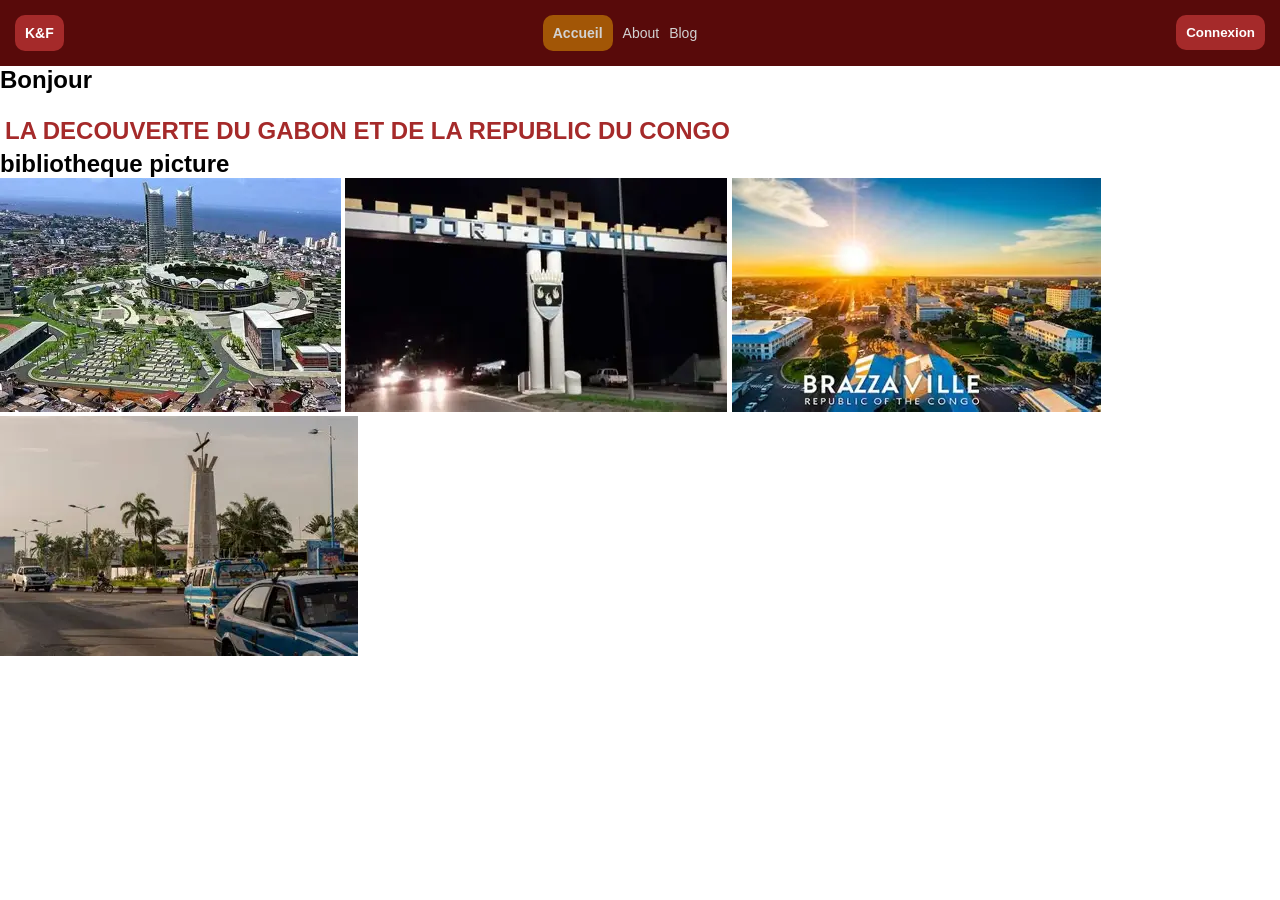
<file: html/index.html>
<!DOCTYPE html>
<html lang="en">
<head>
    <meta charset="UTF-8">
    <meta name="viewport" content="width=device-width, initial-scale=1.0">
    <title>Document</title>
    <link rel="stylesheet" href="/CSS/style.css">
</head>
<body>
    <header>
      <nav>
        <h2>K&F</h2>
        <ul>
            <li><a href="/Pages/index.html" class="active">Accueil</a></li>
            <li>About</li>
            <li>Blog</li>
        </ul>
        <div>
            <button>Connexion</button>
        </div>
      </nav>
    </header>

    <main>
       <section>
        <h1>Bonjour</h1>
        <br>
        <h2>LA DECOUVERTE DU GABON ET DE LA REPUBLIC DU CONGO</h2>
       </section>
       
       <div>
        <h2>bibliotheque picture</h2>
        <img src="/asset/OIP (1).webp" alt="GABON">
        <img src="/asset/OIP (2).webp" alt="GABON">
        <img src="/asset/OIP (3).webp" alt="CONGO">
        <img src="/asset/OIP.webp" alt="CONGO">
       </div>
    </main>
    
</body>
</html>
</file>
<file: CSS/style.css>
*{
    margin: 0;
    padding: 0;
    box-sizing: border-box;
    font-family: Arial, Helvetica, sans-serif;
}

header{
    background-color: rgb(88, 10, 10);
}
nav{
    display: flex;
    justify-content: space-between;
    padding: 15px;
}

nav a {
    color: rgb(210, 210, 210);
     text-decoration: none;
     cursor: pointer;
}
nav h2{
    width: auto;
    height: auto;
    padding: 10px;
    border-radius: 10px;
    background-color: brown;
    font-size: 14px;
    color: white;
}

nav .active{
    width: auto;
    height: auto;
    padding: 10px;
    border-radius: 10px;
    cursor: pointer;
    background-color: rgba(255, 183, 2, 0.44);
    font-weight: 600;
    font-size: 14px;
}
ul{
    display: flex;
    align-items: center;
    justify-content: center;
    list-style: none;
    gap: 10px;
    font-size: 14px;
    font-weight: 500;
     color: rgb(210, 210, 210);
}
header div button{
    display: flex;
    justify-content: center;
    width: auto;
    height: auto;
    border-radius: 10px;
    cursor: pointer;
    background-color: brown;
    padding: 10px;
    border: none;
    color: white;
    font-weight: 600;

}
section h2{
    padding: 5px;
    
    color: brown;
}
</file>
